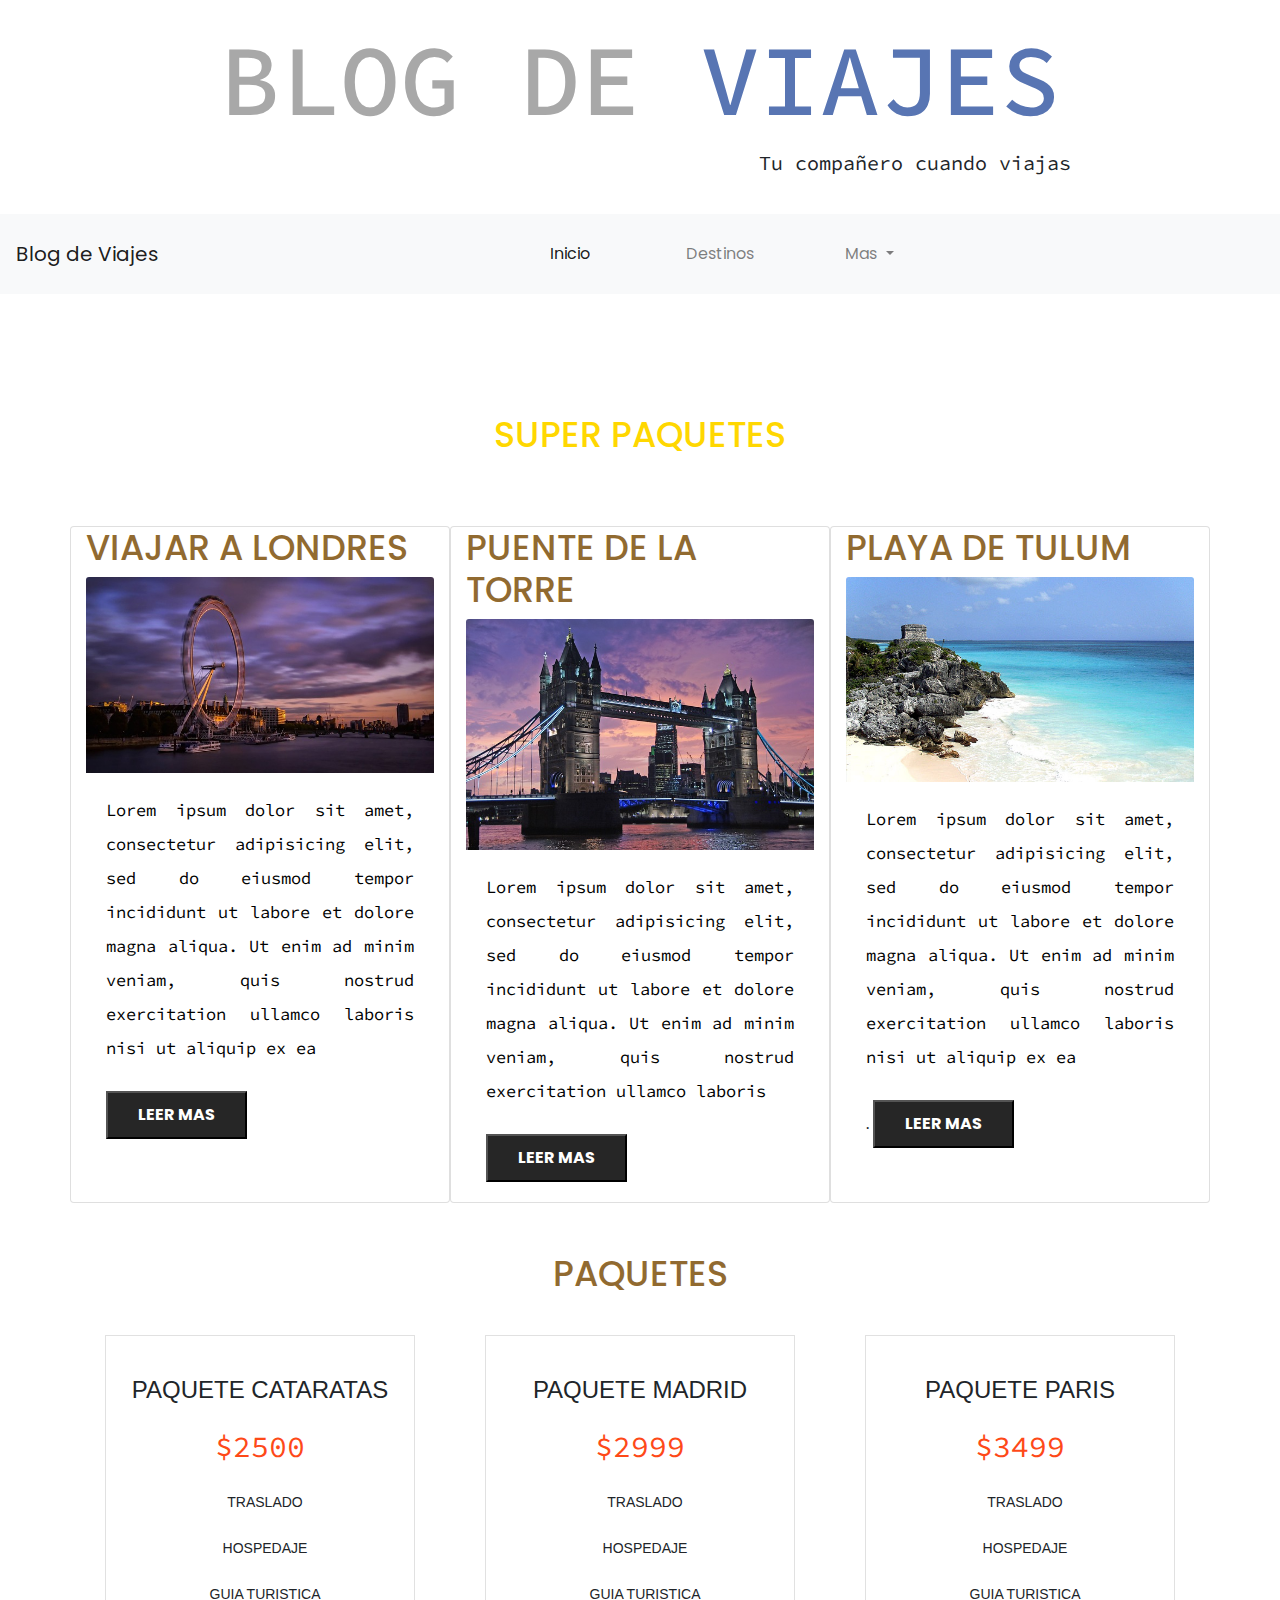
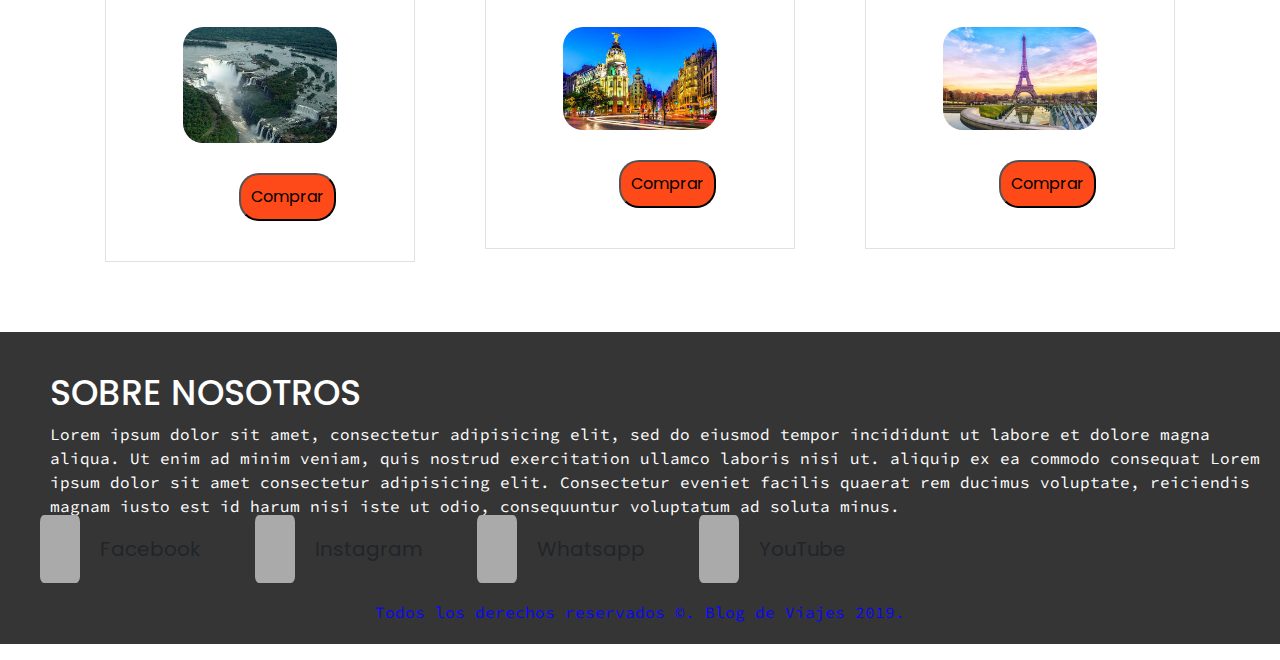
<file: index.html>
<!DOCTYPE html>
<html lang="en">

<head>
    <meta charset="UTF-8">
    <meta name="viewport" content="width=device-width, initial-scale=1.0">
    <meta http-equiv="X-UA-Compatible" content="ie=edge">
    <title>Blog de viajes</title>
    <link rel="stylesheet" href="https://stackpath.bootstrapcdn.com/bootstrap/4.3.1/css/bootstrap.min.css"
        integrity="sha384-ggOyR0iXCbMQv3Xipma34MD+dH/1fQ784/j6cY/iJTQUOhcWr7x9JvoRxT2MZw1T" crossorigin="anonymous">
    <link rel="stylesheet" href="https://use.fontawesome.com/releases/v5.8.1/css/all.css"
        integrity="sha384-50oBUHEmvpQ+1lW4y57PTFmhCaXp0ML5d60M1M7uH2+nqUivzIebhndOJK28anvf" crossorigin="anonymous">
    <link rel="stylesheet" href="css/estilos.css">
    <link href="https://fonts.googleapis.com/css?family=Poppins|Source+Code+Pro" rel="stylesheet">

</head>

<body>
    <header>
        <div class="contenedor-logo">
            <div class="logo">
                <h1 class="textlogo">Blog de <span class="span-logo">Viajes</span></h1>
                <p class="subtitulo">Tu compañero cuando viajas</p>
                <p class="iconfly"><i class="fas fa-plane"></i></p>
            </div>
        </div>
        <!--.contenedor-->
    </header>
    <div class="navegacion">

        <nav class="navbar navbar-expand-lg navbar-light bg-light">
            <a class="navbar-brand" href="#">Blog de Viajes</a>
            <button class="navbar-toggler" type="button" data-toggle="collapse" data-target="#navbarSupportedContent"
                aria-controls="navbarSupportedContent" aria-expanded="false" aria-label="Toggle navigation">
                <span class="navbar-toggler-icon"></span>
            </button>

            <div class="collapse navbar-collapse" id="navbarSupportedContent">
                <ul class="navbar-nav mr-auto">
                    <li class="nav-item active">
                        <a class="nav-link" href="index.html">Inicio<span class="sr-only">(current)</span></a>
                    </li>
                    <li class="nav-item">
                        <a class="nav-link" href="destino.html">Destinos</a>
                    </li>
                    <li class=" nav-item dropdown">
                        <a class="nav-link dropdown-toggle" href="#" id="navbarDropdown" role="button"
                            data-toggle="dropdown" aria-haspopup="true" aria-expanded="false">
                            Mas
                        </a>
                        <div class="dropdown-menu" aria-labelledby="navbarDropdown">
                            <a class="dropdown-item" href="hoteles.html">Hoteles</a>
                            <div class="dropdown-divider"></div>
                            <a class="dropdown-item" href="contacto.html">Contacto</a>
                        </div>
                    </li>
                </ul>
            </div>
        </nav>
    </div>
    </div>
    <div class="container content-main">
        <main>
            <h2 class="titulomain">Super Paquetes</h2>
            <article class="row">
                <div class="card col-md-4 ">
                    <h2>Viajar a londres</h2>
                    <img src="img/imagen_1.jpg" class="card-img-top" alt="imagen viajar a londres">
                    <div class="card-body">
                        <p>Lorem ipsum dolor sit amet, consectetur adipisicing elit, sed do eiusmod tempor incididunt ut
                            labore et
                            dolore magna aliqua. Ut enim ad minim veniam, quis nostrud exercitation ullamco laboris nisi
                            ut
                            aliquip ex ea
                            <span class="oculto">Duis aute irure dolor in reprehenderit in voluptate
                                velit esse cillum dolore eu fugiat nulla
                                pariatur.
                                Excepteur sint occaecat cupidatat non proident, sunt in culpa qui officia deserunt
                                mollit
                                anim
                                id est laborum.
                            </span>
                        </p>


                        <button class="boton" id="btn-leermas">Leer mas</button>
                    </div>
                </div>


                <div class="card col-md-4">
                    <h2>Puente de la torre</h2>
                    <img src="img/imagen_2.jpg" class="card-img-top" alt="imagen puente de la torre">
                    <div class="card-body">
                        <p>Lorem ipsum dolor sit amet, consectetur adipisicing elit, sed do eiusmod tempor
                            incididunt ut
                            labore et
                            dolore magna aliqua. Ut enim ad minim veniam, quis nostrud exercitation ullamco laboris
                            <span class="oculto">Duis aute irure dolor in
                                reprehenderit in voluptate velit esse cillum dolore eu fugiat nulla
                                pariatur.
                                Excepteur sint occaecat cupidatat non proident, sunt in culpa qui officia deserunt
                                mollit anim
                                id est laborum.
                            </span>
                        </p>



                        <button class="boton" id="btn-leermas">Leer mas</button>
                    </div>
                </div>
                <div class="card col-md-4">

                    <h2>Playa de Tulum</h2>
                    <img src="img/imagen3.jpg" class="card-img-top" alt="imagenplayatulum">
                    <div class="card-body">
                        <p class="card-text">Lorem ipsum dolor sit amet, consectetur adipisicing elit, sed do eiusmod
                            tempor
                            incididunt ut
                            labore et
                            dolore magna aliqua. Ut enim ad minim veniam, quis nostrud exercitation ullamco laboris
                            nisi
                            ut
                            aliquip ex ea
                            <span class="oculto">Duis aute irure dolor in
                                reprehenderit in voluptate velit esse cillum dolore eu fugiat nulla
                                pariatur.
                                Excepteur sint occaecat cupidatat non proident, sunt in culpa qui officia deserunt
                                mollit anim
                                id est laborum.
                            </span>
                        </p>.

                        <button class="boton" id="btn-leermas">Leer mas</button>
                    </div>
                </div>
            </article>
    </div>
    </main>
    <section class="seccion-paquetes">
        <h2>Paquetes</h2>
        <div class="container">
            <div class="row">
                <div class="col-md-4">

                    <ul class="lista-paquetes">
                        <h3>Paquete Cataratas</h3>
                        <p class="numero">$2500</p>
                        <li>
                            <div class="tabla-paquetes">
                                <ul>
                                    <li><i class="fas fa-check"></i>traslado</li>
                                    <li><i class="fas fa-check"></i>hospedaje</li>
                                    <li><i class="fas fa-check"></i>guia turistica</li>
                                </ul>
                                <img class="img-lista" src="img/cataratas.jpg" alt="img cataratas">
                            </div>
                            <button href="#" class="button hollow">Comprar</button>
                        </li>
                    </ul>
                </div>
                <div class="col-md-4">

                    <ul class="lista-paquetes">
                        <h3>Paquete Madrid</h3>
                        <p class="numero">$2999</p>
                        <li>
                            <div class="tabla-paquetes">
                                <ul>
                                    <li><i class="fas fa-check"></i>traslado</li>
                                    <li><i class="fas fa-check"></i>hospedaje</li>
                                    <li><i class="fas fa-check"></i>guia turistica</li>
                                </ul>
                                <img class="img-lista" src="img/madrid.jpg" alt="img madrid">
                            </div>
                            <button href="#" class="button hollow">Comprar</button>
                        </li>
                    </ul>
                </div>
                <div class="col-md-4">
                    <ul class="lista-paquetes">
                        <h3>Paquete Paris</h3>
                        <p class="numero">$3499</p>
                        <li>
                            <div class="tabla-paquetes">
                                <ul>
                                    <li><i class="fas fa-check"></i>traslado</li>
                                    <li><i class="fas fa-check"></i>hospedaje</li>
                                    <li><i class="fas fa-check"></i>guia turistica</li>
                                </ul>
                                <img class="img-lista" src="img/paris.jpg" alt="img paris">
                            </div>
                            <button href="#" class="button hollow">Comprar</button>
                        </li>
                    </ul>
                </div>
            </div>
        </div>
    </section>


    <footer>
        <div class="contenedor-footer">
            <div class="nosotros">
                <h2>Sobre <span class="footer">nosotros</span></h2>
                <p>Lorem ipsum dolor sit amet, consectetur adipisicing elit, sed do eiusmod tempor incididunt ut
                    labore et
                    dolore magna aliqua. Ut enim ad minim veniam, quis nostrud exercitation ullamco laboris nisi
                    ut.
                    aliquip ex ea
                    commodo consequat Lorem ipsum dolor sit amet consectetur adipisicing elit. Consectetur eveniet
                    facilis quaerat rem ducimus voluptate, reiciendis magnam iusto est id harum nisi iste ut odio,
                    consequuntur voluptatum ad soluta minus.</p>
            </div>
            <!--.nosotros-->
            <!--.contenedor-->
            <div class="redes-sociales">
                <ul>
                    <li><i class="fab fa-facebook iconredes"></i>Facebook</li>

                    <li><i class="fab fa-instagram  iconredes"></i>Instagram</li>
                    <li><i class="fab fa-whatsapp iconredes"></i>Whatsapp</li>
                    <li><i class="fab fa-youtube iconredes"></i>YouTube</li>
                </ul>
            </div>
        </div>
        <p class="copyright">
            Todos los derechos reservados &copy;. Blog de Viajes 2019. </p>
    </footer>
    <script src="https://code.jquery.com/jquery-3.3.1.slim.min.js"
        integrity="sha384-q8i/X+965DzO0rT7abK41JStQIAqVgRVzpbzo5smXKp4YfRvH+8abtTE1Pi6jizo" crossorigin="anonymous">
    </script>
    <script src="https://cdnjs.cloudflare.com/ajax/libs/popper.js/1.14.7/umd/popper.min.js"
        integrity="sha384-UO2eT0CpHqdSJQ6hJty5KVphtPhzWj9WO1clHTMGa3JDZwrnQq4sF86dIHNDz0W1" crossorigin="anonymous">
    </script>
    <script src="https://stackpath.bootstrapcdn.com/bootstrap/4.3.1/js/bootstrap.min.js"
        integrity="sha384-JjSmVgyd0p3pXB1rRibZUAYoIIy6OrQ6VrjIEaFf/nJGzIxFDsf4x0xIM+B07jRM" crossorigin="anonymous">
    </script>

    </script>
    <script src="js/leermas.js"></script>
</body>

</html>
</file>
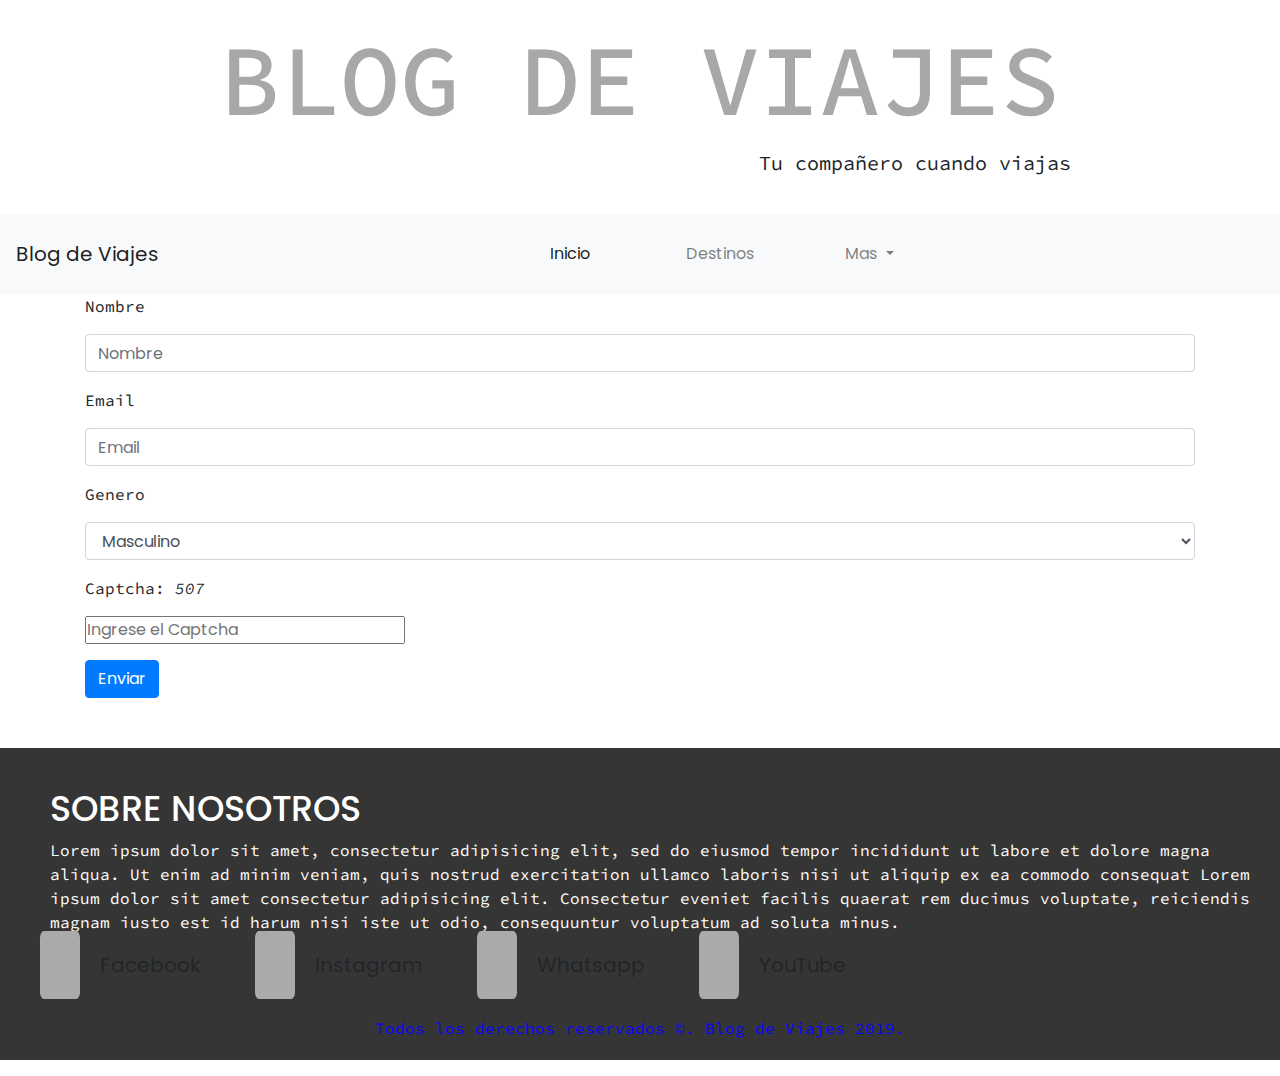
<file: contacto.html>
<!DOCTYPE html>
<html lang="en">

<head>
    <meta charset="UTF-8">
    <meta name="viewport" content="width=device-width, initial-scale=1.0">
    <meta http-equiv="X-UA-Compatible" content="ie=edge">
    <title>Blog de viajes</title>
    <link rel="stylesheet" href="https://stackpath.bootstrapcdn.com/bootstrap/4.3.1/css/bootstrap.min.css" integrity="sha384-ggOyR0iXCbMQv3Xipma34MD+dH/1fQ784/j6cY/iJTQUOhcWr7x9JvoRxT2MZw1T" crossorigin="anonymous">
    <link rel="stylesheet" href="https://use.fontawesome.com/releases/v5.8.1/css/all.css" integrity="sha384-50oBUHEmvpQ+1lW4y57PTFmhCaXp0ML5d60M1M7uH2+nqUivzIebhndOJK28anvf" crossorigin="anonymous">
    <link rel="stylesheet" href="css/estilos.css">
    <link href="https://fonts.googleapis.com/css?family=Poppins|Source+Code+Pro" rel="stylesheet">
</head>

<body>
    <header>
        <div class="contenedor-logo">
            <div class="logo">
                <h1 class="textlogo">Blog de <span>Viajes</span></h1>
                <p class="subtitulo">Tu compañero cuando viajas</p>
                <p class="iconfly"><i class="fas fa-plane"></i></p>
            </div>
        </div>
        <!--.contenedor-->
    </header>
    <div class="navegacion">

        <nav class="navbar navbar-expand-lg navbar-light bg-light">
            <a class="navbar-brand" href="#">Blog de Viajes</a>
            <button class="navbar-toggler" type="button" data-toggle="collapse" data-target="#navbarSupportedContent"
                aria-controls="navbarSupportedContent" aria-expanded="false" aria-label="Toggle navigation">
                <span class="navbar-toggler-icon"></span>
            </button>

            <div class="collapse navbar-collapse" id="navbarSupportedContent">
                <ul class="navbar-nav mr-auto">
                    <li class="nav-item active">
                        <a class="nav-link" href="index.html">Inicio<span class="sr-only">(current)</span></a>
                    </li>
                    <li class="nav-item">
                        <a class="nav-link" href="destino.html">Destinos</a>
                    </li>
                    <li class=" nav-item dropdown">
                            <a class="nav-link dropdown-toggle" href="#" id="navbarDropdown" role="button"
                                data-toggle="dropdown" aria-haspopup="true" aria-expanded="false">
                                Mas
                            </a>
                            <div class="dropdown-menu" aria-labelledby="navbarDropdown">

                                <a class="dropdown-item" href="hoteles.html">Hoteles</a>
                                <div class="dropdown-divider"></div>
                                <a class="dropdown-item" href="contacto.html">Contacto</a>
                            </div>
                    </li>
                </ul>

            </div>
        </nav>
    </div>
    </div>
    <div class="container">
        <form class="contacto-form">
            <div class="form-group">
                <p>Nombre</p>
                <input class="form-control" type="text" name="nombre" placeholder="Nombre" value="" />
            </div>
            <div class="form-group">

                <p>Email</p>
                <input class="form-control" type="email" name="email" placeholder="Email" value="" />
            </div>
            <div class="form-group">
                <p>Genero</p>
                <select class="form-control">
                    <option value="masculino">Masculino</option>
                    <option value="femenino">Femenino</option>
                </select>
            </div>
            <div class="form-group">

                <p>Captcha: <i class="captcha"></i></p>
                <input class="validateCap" type="text" name="captchaIn" placeholder="Ingrese el Captcha" value="" />
            </div>
            <div><button class="btnEnviar btn btn-primary" type="submit">Enviar</button></div>
        </form>
    </div>









    <footer>
        <div class="contenedor-footer">
            <div class="nosotros">
                <h2>Sobre <span class="footer">nosotros</span></h2>
                <p>Lorem ipsum dolor sit amet, consectetur adipisicing elit, sed do eiusmod tempor incididunt ut
                    labore et
                    dolore magna aliqua. Ut enim ad minim veniam, quis nostrud exercitation ullamco laboris nisi
                    ut
                    aliquip ex ea
                    commodo consequat Lorem ipsum dolor sit amet consectetur adipisicing elit. Consectetur eveniet
                    facilis quaerat rem ducimus voluptate, reiciendis magnam iusto est id harum nisi iste ut odio,
                    consequuntur voluptatum ad soluta minus.</p>
            </div>
            <!--.nosotros-->
            <!--.contenedor-->
            <div class="redes-sociales">
                <ul>
                    <li><i class="fab fa-facebook iconredes"></i>Facebook</li>

                    <li><i class="fab fa-instagram  iconredes"></i>Instagram</li>
                    <li><i class="fab fa-whatsapp iconredes"></i>Whatsapp</li>
                    <li><i class="fab fa-youtube iconredes"></i>YouTube</li>
                </ul>
            </div>
        </div>
        <p class="copyright">
            Todos los derechos reservados &copy;. Blog de Viajes 2019. </p>
    </footer>
    <script src="https://code.jquery.com/jquery-3.3.1.slim.min.js" integrity="sha384-q8i/X+965DzO0rT7abK41JStQIAqVgRVzpbzo5smXKp4YfRvH+8abtTE1Pi6jizo" crossorigin="anonymous">
    </script>
    <script src="https://cdnjs.cloudflare.com/ajax/libs/popper.js/1.14.7/umd/popper.min.js" integrity="sha384-UO2eT0CpHqdSJQ6hJty5KVphtPhzWj9WO1clHTMGa3JDZwrnQq4sF86dIHNDz0W1" crossorigin="anonymous">
    </script>
    <script src="https://stackpath.bootstrapcdn.com/bootstrap/4.3.1/js/bootstrap.min.js" integrity="sha384-JjSmVgyd0p3pXB1rRibZUAYoIIy6OrQ6VrjIEaFf/nJGzIxFDsf4x0xIM+B07jRM" crossorigin="anonymous">
    </script>
    <script src="js/valid-form.js"></script>
</body>

</html>
</file>
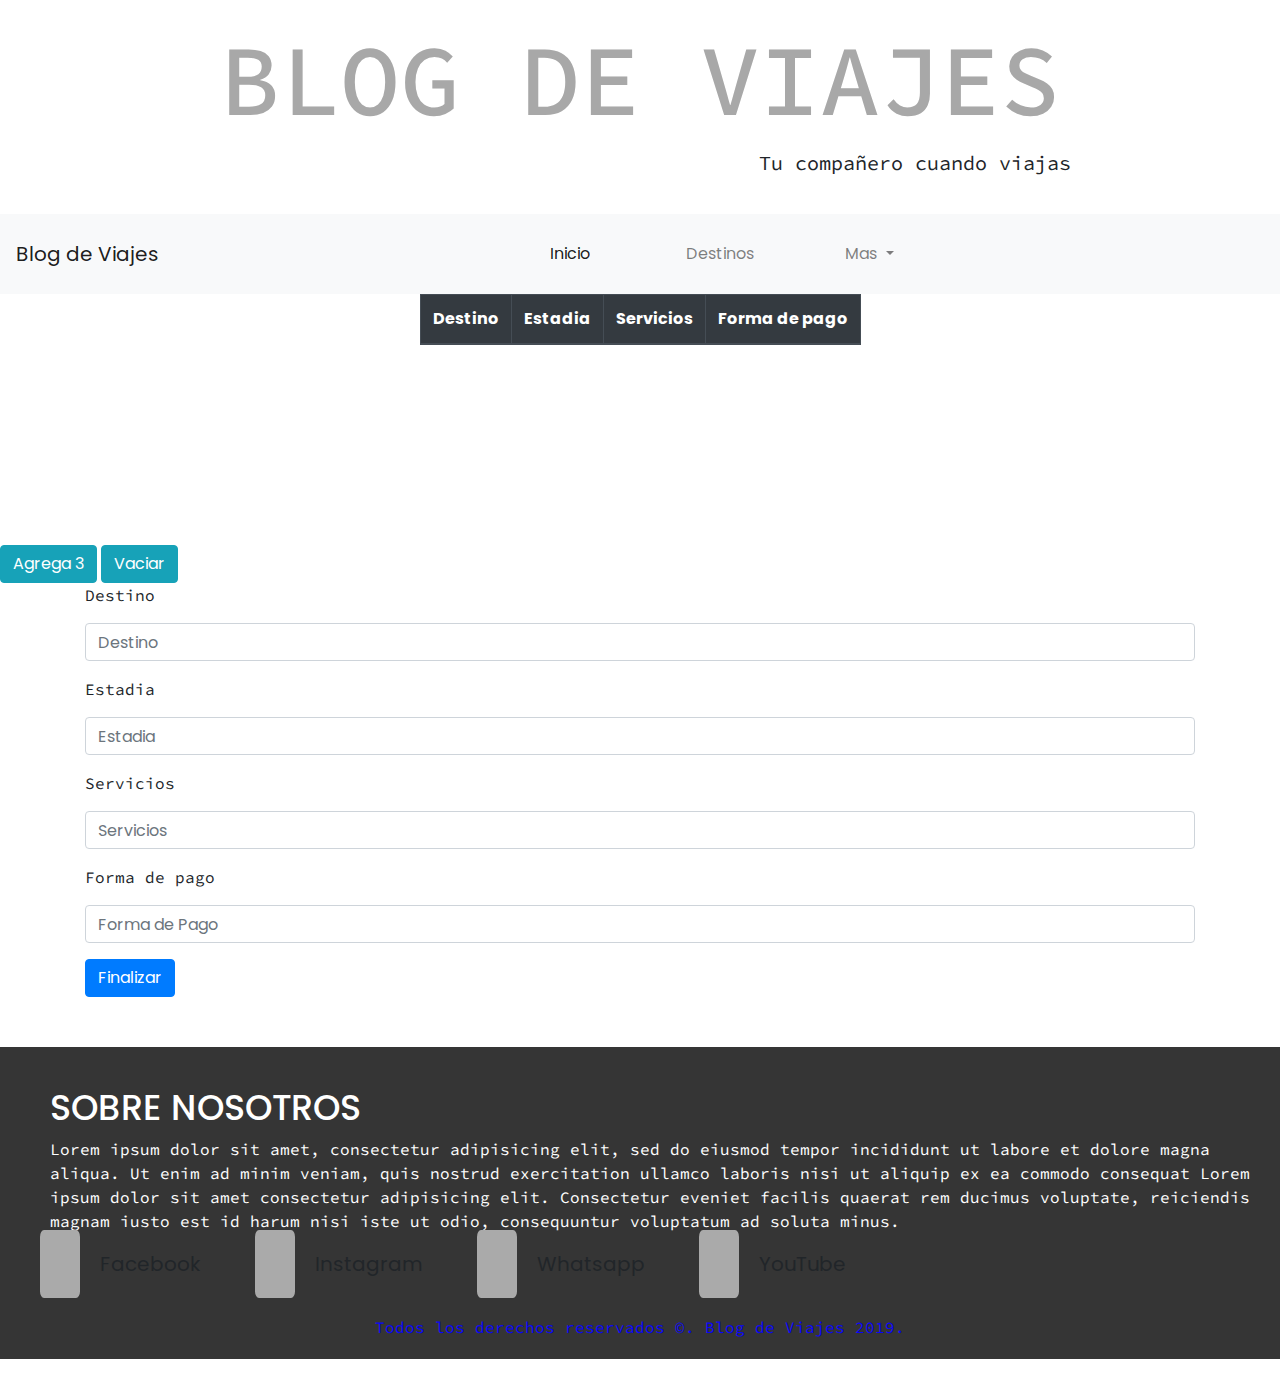
<file: destino.html>
<!DOCTYPE html>
<html lang="en">

<head>
    <meta charset="UTF-8">
    <meta name="viewport" content="width=device-width, initial-scale=1.0">
    <meta http-equiv="X-UA-Compatible" content="ie=edge">
    <title>Blog de viajes</title>
    <link rel="stylesheet" href="https://stackpath.bootstrapcdn.com/bootstrap/4.3.1/css/bootstrap.min.css" integrity="sha384-ggOyR0iXCbMQv3Xipma34MD+dH/1fQ784/j6cY/iJTQUOhcWr7x9JvoRxT2MZw1T" crossorigin="anonymous">
    <link rel="stylesheet" href="https://use.fontawesome.com/releases/v5.8.1/css/all.css" integrity="sha384-50oBUHEmvpQ+1lW4y57PTFmhCaXp0ML5d60M1M7uH2+nqUivzIebhndOJK28anvf" crossorigin="anonymous">
    <link rel="stylesheet" href="css/estilos.css">
    <link href="https://fonts.googleapis.com/css?family=Poppins|Source+Code+Pro" rel="stylesheet">
</head>

<body>
  <header>
    <div class="contenedor-logo">
      <div class="logo">
        <h1 class="textlogo">Blog de <span>Viajes</span></h1>
        <p class="subtitulo">Tu compañero cuando viajas</p>
        <p class="iconfly"><i class="fas fa-plane"></i></p>
      </div>
    </div>
  </header>
        <!--.contenedor-->
    <div class="navegacion">
        <nav class="navbar navbar-expand-lg navbar-light bg-light">
            <a class="navbar-brand" href="#">Blog de Viajes</a>
            <button class="navbar-toggler" type="button" data-toggle="collapse" data-target="#navbarSupportedContent" aria-controls="navbarSupportedContent" aria-expanded="false" aria-label="Toggle navigation">
                <span class="navbar-toggler-icon"></span>
            </button>

            <div class="collapse navbar-collapse" id="navbarSupportedContent">
                <ul class="navbar-nav mr-auto">
                    <li class="nav-item active">
                        <a class="nav-link" href="index.html">Inicio<span class="sr-only">(current)</span></a>
                    </li>
                    <li class="nav-item">
                        <a class="nav-link" href="#">Destinos</a>
                    </li>
                    <li class="nav-item dropdown">
                        <a class="nav-link dropdown-toggle" href="#" id="navbarDropdown" role="button"
                            data-toggle="dropdown" aria-haspopup="true" aria-expanded="false">
                            Mas
                        </a>
                        <div class="dropdown-menu" aria-labelledby="navbarDropdown">

                            <a class="dropdown-item" href="hoteles.html">Hoteles</a>
                            <div class="dropdown-divider"></div>
                            <a class="dropdown-item" href="Contacto.html">Contacto</a>
                        </div>
                    </li>
                </ul>
            </div>
        </nav>
    </div>
    <div class="row d-flex justify-content-center ">
      <div class="justify-content-center">
        <table id="tabla" class="table table-hover table-responsive justify-content-center">
          <thead class="thead-dark table-bordered">
            <tr>
              <th scope="col">Destino</th>
              <th scope="col">Estadia</th>
              <th scope="col">Servicios</th>
              <th scope="col">Forma de pago</th>
            </tr>
          </thead>
          <tbody class="tebodi table-bordered">

          </tbody>
        </table>
      </div>
  </div>

<div class="btn-items">
  <button type="button" class="btn btn-info btn-agregar" name="btnAdd">Agrega 3 </button>
  <button type="button" class="btn btn-info btn-vaciar" name="btnRemove" >Vaciar</button>

</div>

  <div class="container form-container">
    <form id="form0" class="form-list">
      <div class="form-group">
        <p>Destino</p>
        <input type="text" id="inputdestino" class="form-control destinoInput" placeholder="Destino">
      </div>
      <div class="form-group">
        <p>Estadia</p>
        <input type="text" id="inputestadia" class="form-control estadiaInput" placeholder="Estadia" >
      </div>
      <div class="form-group">
        <p>Servicios</p>
        <input type="text"id="inputservicios" class="form-control servicioInput" placeholder="Servicios" >
      </div>
      <div class="form-group">
        <p>Forma de pago</p>
        <input type="text"  id="inputpag"class="form-control pagoInput" placeholder="Forma de Pago" >
      </div>
        <button type="button" class="btnEnviar btn btn-primary">Finalizar</button>
    </form>
  </div>

    <footer>
        <div class="contenedor-footer">
            <div class="nosotros">
                <h2>Sobre <span class="footer">nosotros</span></h2>
                <p>Lorem ipsum dolor sit amet, consectetur adipisicing elit, sed do eiusmod tempor incididunt ut
                    labore et
                    dolore magna aliqua. Ut enim ad minim veniam, quis nostrud exercitation ullamco laboris nisi
                    ut
                    aliquip ex ea
                    commodo consequat Lorem ipsum dolor sit amet consectetur adipisicing elit. Consectetur eveniet
                    facilis quaerat rem ducimus voluptate, reiciendis magnam iusto est id harum nisi iste ut odio,
                    consequuntur voluptatum ad soluta minus.</p>
            </div>
            <!--.nosotros-->
            <!--.contenedor-->
            <div class="redes-sociales">
                <ul>
                    <li><i class="fab fa-facebook iconredes"></i>Facebook</li>

                    <li><i class="fab fa-instagram  iconredes"></i>Instagram</li>
                    <li><i class="fab fa-whatsapp iconredes"></i>Whatsapp</li>
                    <li><i class="fab fa-youtube iconredes"></i>YouTube</li>
                </ul>
            </div>
        </div>
        <p class="copyright">
            Todos los derechos reservados &copy;. Blog de Viajes 2019. </p>
    </footer>
    <script src="https://code.jquery.com/jquery-3.3.1.slim.min.js" integrity="sha384-q8i/X+965DzO0rT7abK41JStQIAqVgRVzpbzo5smXKp4YfRvH+8abtTE1Pi6jizo" crossorigin="anonymous">
    </script>
    <script src="https://cdnjs.cloudflare.com/ajax/libs/popper.js/1.14.7/umd/popper.min.js" integrity="sha384-UO2eT0CpHqdSJQ6hJty5KVphtPhzWj9WO1clHTMGa3JDZwrnQq4sF86dIHNDz0W1" crossorigin="anonymous">
    </script>
    <script src="https://stackpath.bootstrapcdn.com/bootstrap/4.3.1/js/bootstrap.min.js" integrity="sha384-JjSmVgyd0p3pXB1rRibZUAYoIIy6OrQ6VrjIEaFf/nJGzIxFDsf4x0xIM+B07jRM" crossorigin="anonymous">
    </script>
    <script src="js/edit-table.js"></script>
</body>

</html>
</file>
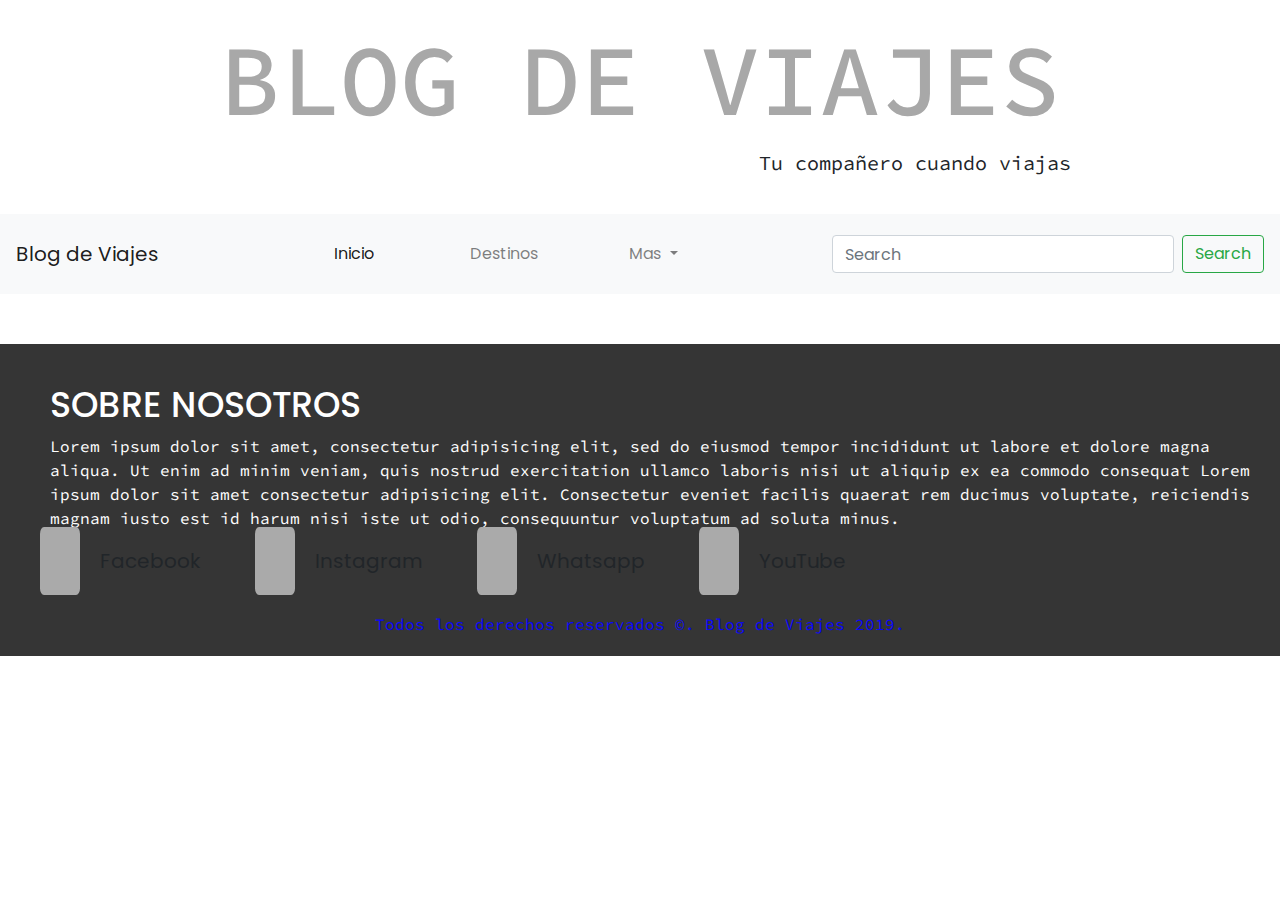
<file: Tarifas.html>
<!DOCTYPE html>
<html lang="en">

<head>
    <meta charset="UTF-8">
    <meta name="viewport" content="width=device-width, initial-scale=1.0">
    <meta http-equiv="X-UA-Compatible" content="ie=edge">
    <title>Blog de viajes</title>
    <link rel="stylesheet" href="https://stackpath.bootstrapcdn.com/bootstrap/4.3.1/css/bootstrap.min.css"
        integrity="sha384-ggOyR0iXCbMQv3Xipma34MD+dH/1fQ784/j6cY/iJTQUOhcWr7x9JvoRxT2MZw1T" crossorigin="anonymous">
    <link rel="stylesheet" href="https://use.fontawesome.com/releases/v5.8.1/css/all.css"
        integrity="sha384-50oBUHEmvpQ+1lW4y57PTFmhCaXp0ML5d60M1M7uH2+nqUivzIebhndOJK28anvf" crossorigin="anonymous">
    <link rel="stylesheet" href="css/estilos.css">
    <link href="https://fonts.googleapis.com/css?family=Poppins|Source+Code+Pro" rel="stylesheet">

</head>

<body>
    <header>
        <div class="contenedor-logo">
            <div class="logo">
                <h1 class="textlogo">Blog de <span>Viajes</span></h1>
                <p class="subtitulo">Tu compañero cuando viajas</p>
                <p class="iconfly"><i class="fas fa-plane"></i></p>
            </div>
        </div>
        <!--.contenedor-->
    </header>
    <div class="navegacion">

        <nav class="navbar navbar-expand-lg navbar-light bg-light">
            <a class="navbar-brand" href="#">Blog de Viajes</a>
            <button class="navbar-toggler" type="button" data-toggle="collapse" data-target="#navbarSupportedContent"
                aria-controls="navbarSupportedContent" aria-expanded="false" aria-label="Toggle navigation">
                <span class="navbar-toggler-icon"></span>
            </button>

            <div class="collapse navbar-collapse" id="navbarSupportedContent">
                <ul class="navbar-nav mr-auto">
                    <li class="nav-item active">
                        <a class="nav-link" href="index.html">Inicio<span class="sr-only">(current)</span></a>
                    </li>
                    <li class="nav-item">
                        <a class="nav-link" href="destino.html">Destinos</a>
                    </li>
                    <li class=" nav-item dropdown">
                            <a class="nav-link dropdown-toggle" href="#" id="navbarDropdown" role="button"
                                data-toggle="dropdown" aria-haspopup="true" aria-expanded="false">
                                Mas
                            </a>
                            <div class="dropdown-menu" aria-labelledby="navbarDropdown">
                                <a class="dropdown-item" href="Cruceros.html">Cruceros</a>
                                <a class="dropdown-item" href="Tarifas.html">Tarifas</a>
                                <div class="dropdown-divider"></div>
                                <a class="dropdown-item" href="Contacto.html">Contacto</a>
                            </div>
                    </li>
                </ul>
                <form class="form-inline my-2 my-lg-0">
                    <input class="form-control mr-sm-2" type="search" placeholder="Search" aria-label="Search">
                    <button class="btn btn-outline-success my-2 my-sm-0" type="submit">Search</button>
                </form>
            </div>
        </nav>
    </div>
    </div>







    <footer>
            <div class="contenedor-footer">
                <div class="nosotros">
                    <h2>Sobre <span class="footer">nosotros</span></h2>
                    <p>Lorem ipsum dolor sit amet, consectetur adipisicing elit, sed do eiusmod tempor incididunt ut
                        labore et
                        dolore magna aliqua. Ut enim ad minim veniam, quis nostrud exercitation ullamco laboris nisi
                        ut
                        aliquip ex ea
                        commodo consequat Lorem ipsum dolor sit amet consectetur adipisicing elit. Consectetur eveniet
                        facilis quaerat rem ducimus voluptate, reiciendis magnam iusto est id harum nisi iste ut odio,
                        consequuntur voluptatum ad soluta minus.</p>
                </div>
                <!--.nosotros-->
                <!--.contenedor-->
                <div class="redes-sociales">
                    <ul>
                        <li><i class="fab fa-facebook iconredes"></i>Facebook</li>
    
                        <li><i class="fab fa-instagram  iconredes"></i>Instagram</li>
                        <li><i class="fab fa-whatsapp iconredes"></i>Whatsapp</li>
                        <li><i class="fab fa-youtube iconredes"></i>YouTube</li>
                    </ul>
                </div>
            </div>
            <p class="copyright">
                Todos los derechos reservados &copy;. Blog de Viajes 2019. </p>
        </footer>
        <script src="https://code.jquery.com/jquery-3.3.1.slim.min.js"
            integrity="sha384-q8i/X+965DzO0rT7abK41JStQIAqVgRVzpbzo5smXKp4YfRvH+8abtTE1Pi6jizo" crossorigin="anonymous">
        </script>
        <script src="https://cdnjs.cloudflare.com/ajax/libs/popper.js/1.14.7/umd/popper.min.js"
            integrity="sha384-UO2eT0CpHqdSJQ6hJty5KVphtPhzWj9WO1clHTMGa3JDZwrnQq4sF86dIHNDz0W1" crossorigin="anonymous">
        </script>
        <script src="https://stackpath.bootstrapcdn.com/bootstrap/4.3.1/js/bootstrap.min.js"
            integrity="sha384-JjSmVgyd0p3pXB1rRibZUAYoIIy6OrQ6VrjIEaFf/nJGzIxFDsf4x0xIM+B07jRM" crossorigin="anonymous">
        </script>
    </body>
    
    </html>
</file>
<file: css/estilos.css>
html {
    box-sizing: border-box;
}

*,
*:before,
*:after {
    box-sizing: inherit;
}

* {
    margin: 0;
    padding: 0;
}

body {
    font-family: 'Poppins', sans-serif;
    min-height: 100%;
    background-image: radial-gradient(73% 147%, #EADFDF 59%, #ECE2DF 100%), radial-gradient(91% 146%, rgba(255, 255, 255, 0.50) 47%, rgba(0, 0, 0, 0.50) 100%);
    background-blend-mode: screen;
    background-repeat: round;
    background-size: 100%;


}

p {
    font-family: 'Source Code Pro', monospace;
}

h2 {
    font-size: 35px;
    text-transform: uppercase;
    color: rgb(145, 106, 48);
}

header {
    padding: 20px 0;
}

div.contenido {
    background-color: rgba(0, 0, 0, 0.6);
    width: 1200px;
    margin: 20px auto;
    padding-left: 30px;
}
.span-logo {
    color:  rgb(88, 117, 179);
}
.logo {
    width: 100%;
    text-align: center;
}

.textlogo {
    text-align: center;
    font-family: 'Source Code Pro', monospace;
    font-size: 100px;
    color: rgb(168, 168, 168);
    text-transform: uppercase;
}

.subtitulo {
    margin-left: 550px;
    font-size: 20px;
}



.iconfly {
    margin-left: 550px;
    font-size: 40px;
    color: #50afc7;

}

/**navegacion**/
.navegacion {
    background-color: rgb(88, 117, 179);


}

.navbar-brand {
    color: black;
}

nav {
    max-width: 100%;
    margin: 0 auto;
    padding: 6px;
    height: 80px;
}

nav ul {
    width: max-content;
    margin: 0 auto;
    list-style: none;
    display: flex;
    flex-direction: row;
    justify-content: space-between;
}

nav ul li a {
    color: black;
    padding: 20px;
    text-align: center;
    display: flex;
    justify-content: space-between;
    list-style: none;
    text-decoration: none;
    width: 150px;
}

nav ul li a:hover {
    background-color: darkcyan;
    transition: 0.5s;
}

/**segundo nivel**/


.dropdown-item:hover {
    background-color: #5ebfd4;
    transition: 0.5s;
}


/** Contenido principal**/
main {
    margin-top: 120px;
}

@media (max-width:520px) {
    .titulomain {
        margin-top: 190px;
    }

}

.titulomain {
    text-align: center;
    margin-bottom: 70px;
    text-transform: uppercase;
    color: gold;
}

/** Entradas de post**/


article p {
    color: black;
    line-height: 2;
    text-align: justify;
    font-size: 17px;
    width: 100%;
}

article img {
    width: 300px;
    margin-right: 30px;
}

.boton {
    background-color: rgba(0, 0, 0, 0.85);
    padding: 10px 30px;
    display: inline-block;
    margin-top: 10px;
    font-weight: bold;
    color: #ffffff;
    text-transform: uppercase;
    text-decoration: none;
}

.oculto {
    display: none;
}

/**paquetes**/
.seccion-paquetes {
    margin-top: 50px;
}

.seccion-paquetes h2 {
    text-align: center;
    margin-top: 20px;
    margin-bottom: 20px;
}

.lista-paquetes h3 {
    font-family: 'Oswald', sans-serif;
    font-size: 1.5rem;
    text-transform: uppercase;
    text-align: center;

}

.lista-paquetes {
    margin: 20px;
    border: 1px solid #e1e1e1;
    background-color: #ffffff;
    padding: 40px 0;
    text-align: center;
}

.lista-paquetes:hover {
    transform: scale(1.1);
    box-shadow: 0px 0px 50px #666;
    transition: all .3s ease;
    border: 1px solid #fe4918;
}

.lista-paquetes li {
    list-style: none;
}

.lista-paquetes button {
    margin-top: 30px;
    margin-left: 55px;
    padding: 10px;
    color: black;
    background-color: #fe4918;
}

.tabla-precio {
    border: 1px solid #e1e1e1;
    background-color: #ffffff;
    padding: 40px 0;
    text-align: center;
}

div.tabla-precio:hover {
    transform: scale(1.1);
    box-shadow: 0px 0px 50px #666;
    transition: all .3s ease;
    border: 1px solid #fe4918;
}

.numero {
    color: #fe4918;
    text-decoration: none;
    text-align: center;
    font-size: 30px;
    margin-top: 20px;
    margin-bottom: 20px;
}

.img-lista {
    width: 50%;
    border-radius: 20px;
}

.tabla-paquetes ul li {
    font-family: 'PT Sans', sans-serif;
    font-size: 14px;
    margin-bottom: 20px;    
    margin-top: 20px;
    text-transform: uppercase;
    color: 868686;
    line-height: 26px;
    list-style: none;

}

.tabla-paquetes ul li i {
    color: green;
    margin-right: 10px;
}

.button {
    border: 1px salid black;
    border-radius: 20px;
}





/**Footer**/
footer {
    background-color: #353535;
    ;
    padding-top: 40px;
    margin-top: 50px;
}

footer h2 {
    color: #ffffff;
}

.nosotros {
    margin-left: 50px;
}

.nosotros p {
    color: #ffffff;
}

p.copyright {
    padding: 20px 0;
    text-align: center;
    color: rgb(9, 5, 252);

}

.redes-sociales ul li {
    font-size: 5px;
    list-style: none;
    display: inline-block;
    font-size: 40px;
    padding: 0 20px 0 20px;
}

.redes-sociales ul>li {
    font-size: 20px;
    padding-right: 10px;
}

.iconredes {
    padding-right: 10px;
}

.fa-facebook {
    background: #aaa;
    border-radius: 10%;
    padding: 1em;
    color: White;
    margin: 1em;
    transition: all ease 0.5s;
}

.fa-facebook:hover {
    background: #3b5998;
}

.fa-instagram {
    background: #aaa;
    border-radius: 10%;
    padding: 1em;
    color: White;
    margin: 1em;
    transition: all ease 0.5s;
}

.fa-instagram:hover {
    background: #F77737;
}


.fa-whatsapp {
    background: #aaa;
    border-radius: 10%;
    padding: 1em;
    color: White;
    margin: 1em;
    transition: all ease 0.5s;
}

.fa-whatsapp:hover {
    background: #25D366;
}

.fa-youtube {
    background: #aaa;
    border-radius: 10%;
    padding: 1em;
    color: White;
    margin: 1em;
    transition: all ease 0.5s;
}

.fa-youtube:hover {
    background: #FD1D1D;

}

/**hoteles**/
.seccion-hoteles h2 {
    text-align: center;
    margin-top: 20px;
    margin-bottom: 20px;
}

.lista-hoteles {
    margin: 10px;
    border: 1px solid #e1e1e1;
    background-color: #ffffff;
    text-align: center;
    list-style: none;
}

.lista-hoteles:hover {
    transform: scale(1.1);
    box-shadow: 0px 0px 50px #666;
    transition: all .3s ease;
    border: 2px solid #2f21f7;
}
.lista-hoteles {
    margin-bottom: 60px;
}
.lista-hoteles h3 {
    font-family: 'Open Sans', sans-serif;
    background-color: rgba(0, 0, 0, 0.6);
}


.tabla-hoteles ul li {
    font-family: 'Baloo Bhai', cursive;
    font-size: 14px;
    margin-top: 30px;
    text-transform: uppercase;
    line-height: 26px;
    list-style: none;

}

.tabla-hoteles ul li i {
    color: green;
    margin-right: 10px;
}

.descuentos {
    text-transform: uppercase;
    font-size: 20px;
    color: white;
    background-color: rgba(0, 0, 0, 0.85);
    padding: 20px;
    margin-bottom: -0.2px;
}
/**destinos**/
.table {
    margin-bottom: 200px;
}
</file>
